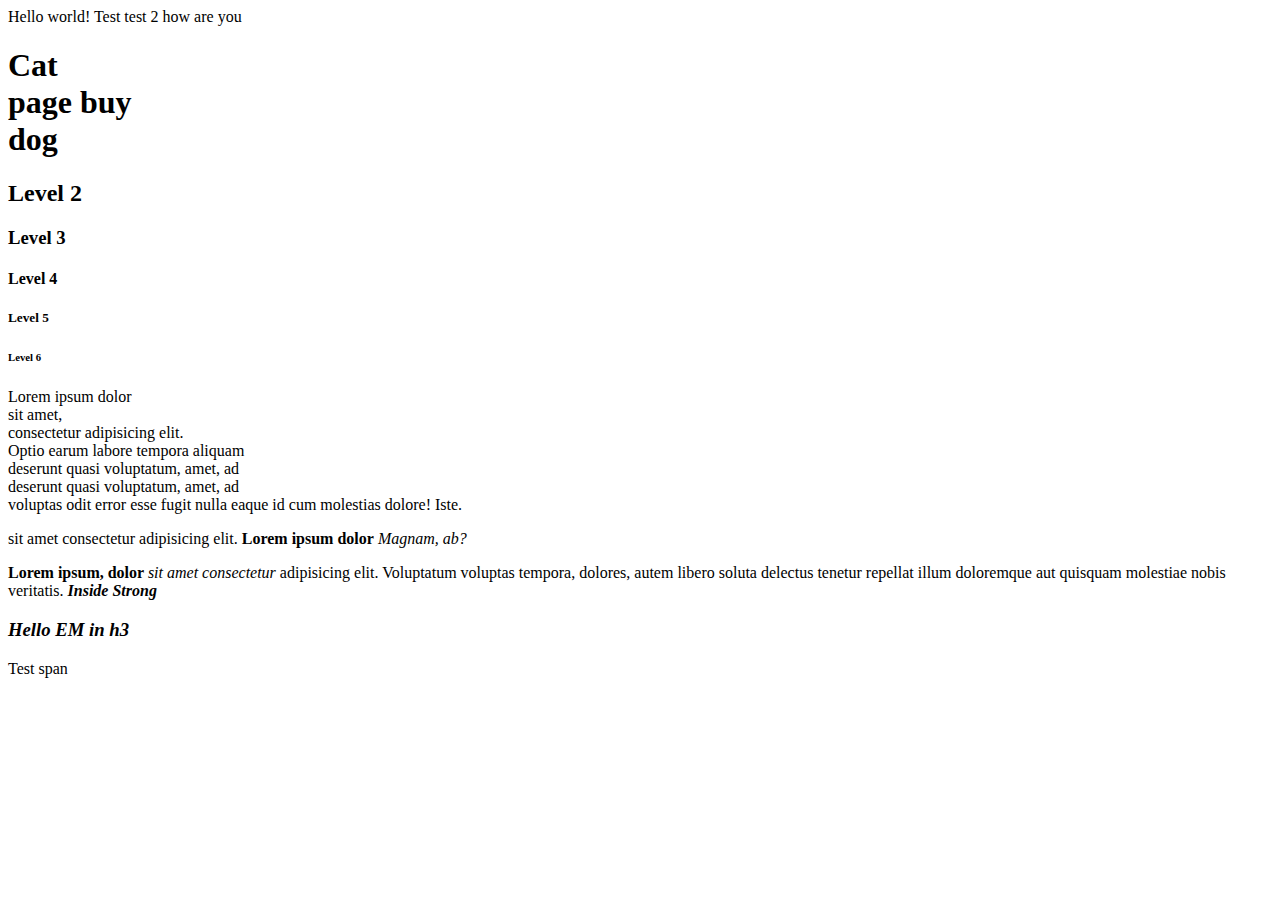
<file: 01/index.html>
<!DOCTYPE html>
<html lang="en">
<head>
    <meta charset="UTF-8">
    <meta name="viewport" content="width=device-width, initial-scale=1.0">
    <title>Html intro</title>
</head>
<body>
    <!-- Початок уроку Ctrl +/  Cmnd + / -->
    Hello world! Test test 2 how are you
    <!-- Крок назад  -->
     <!-- h1-6   start -->
    <h1>
        Cat <br> page buy <br> dog
    </h1>
    <h2>Level 2</h2>
    <h3>Level 3</h3>
    <h4>Level 4</h4>
    <h5>Level 5</h5>
    <h6>Level 6</h6>
    <!-- SEO-search enginer optimtization -->

    <p>
        Lorem ipsum dolor <br>
         sit amet,<br>
          consectetur adipisicing elit.<br>
           Optio earum labore tempora aliquam<br>
            deserunt quasi voluptatum, amet, ad <br>
            deserunt quasi voluptatum, amet, ad <br>
            voluptas odit error esse fugit nulla eaque id cum molestias dolore! Iste.
    </p>
    <p>
         sit amet consectetur adipisicing elit. 
         <b>Lorem ipsum dolor</b>
         <!-- b -old version -->
         <i>Magnam, ab? </i>
         <!-- i - old -->
    </p>
    <p>
        <!-- strong - new version -->
        <strong>
            Lorem ipsum, dolor
        </strong>
        <!-- em  new version-->
         <em>
            sit amet consectetur
         </em>
          adipisicing elit. Voluptatum voluptas tempora, dolores, autem libero soluta delectus tenetur repellat illum doloremque aut quisquam molestiae nobis veritatis.
          <strong>
            <em>
                Inside Strong
            </em>
          </strong>
    </p>
    <h3>
        <em>
            Hello EM in h3
        </em>
    </h3>
    <span>
        Test span
    </span>
</body>
</html>
</file>
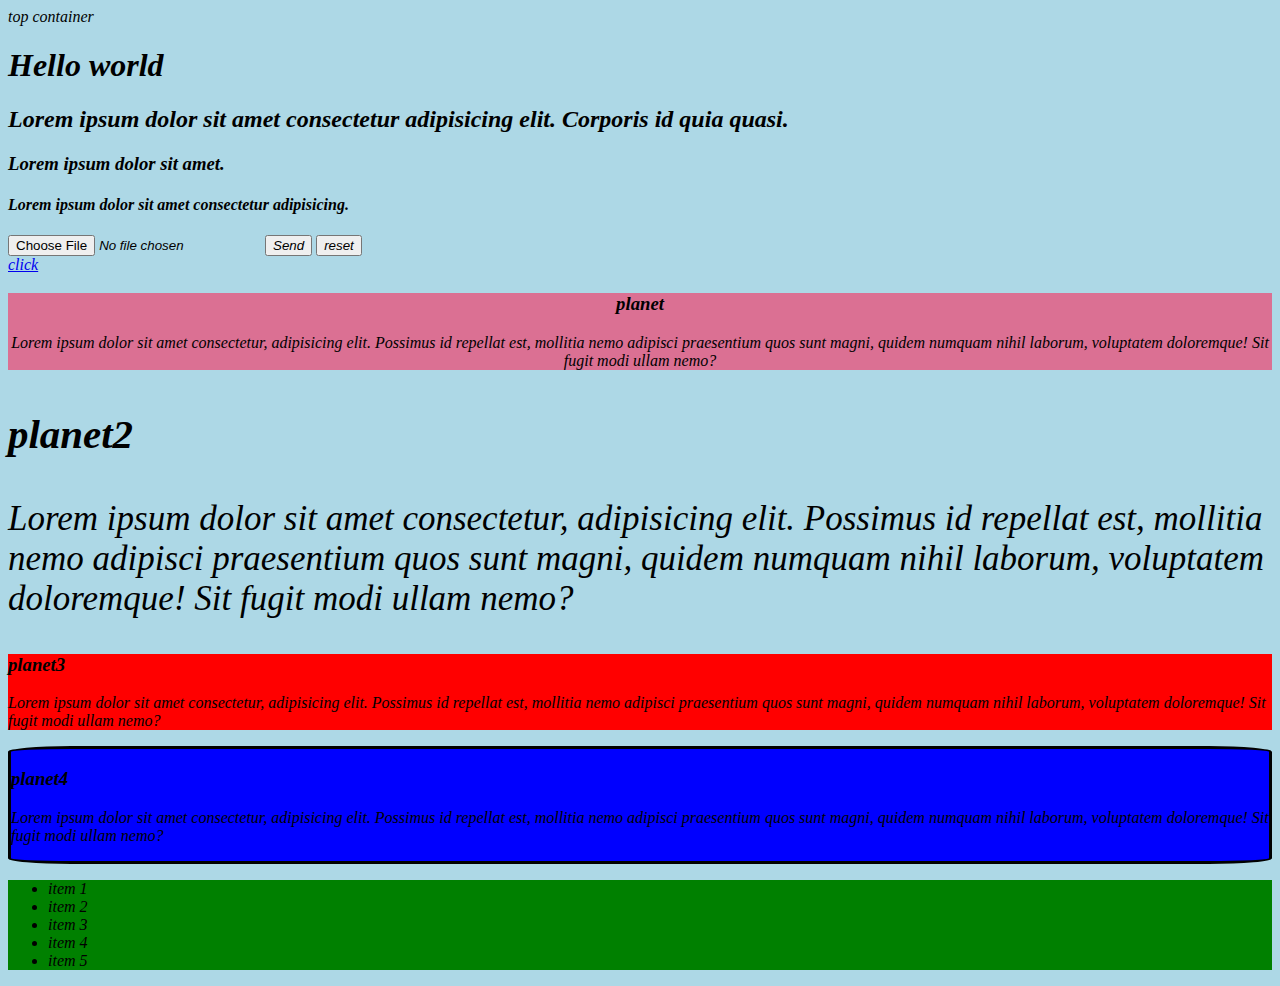
<file: 04/index.html>
<!DOCTYPE html>
<html lang="en">
<head>
    <meta charset="UTF-8">
    <meta name="viewport" content="width=device-width, initial-scale=1.0">
    <title>Document</title>
    <link rel="stylesheet" href="style/style.css">
</head>
<body>
    <header id="top">
        top container
    </header>
    <h1>Hello world</h1>
    <h2>Lorem ipsum dolor sit amet consectetur adipisicing elit. Corporis id quia quasi.</h2>
    <h3>Lorem ipsum dolor sit amet.</h3>
    <h4>Lorem ipsum dolor sit amet consectetur adipisicing.</h4>
    <form method="post"></form>
        <label for="fileUpload"></label>
        <input id="fileUpload" type="file" name="fileUpload" accept=".doc .docx"> 
        <button type="submit">Send</button>
        <input type="reset" value="reset">
    </form>
    <br>
    <a href="#top">click</a>
    <article class="center-content">
        <h3>
            planet
        </h3>
        <p>Lorem ipsum dolor sit amet consectetur, adipisicing elit. Possimus id repellat est, mollitia nemo adipisci praesentium quos sunt magni, quidem numquam nihil laborum, voluptatem doloremque! Sit fugit modi ullam nemo?</p>
    </article>
    <article class="right-content">
        <h3>
            planet2
        </h3>
        <p>Lorem ipsum dolor sit amet consectetur, adipisicing elit. Possimus id repellat est, mollitia nemo adipisci praesentium quos sunt magni, quidem numquam nihil laborum, voluptatem doloremque! Sit fugit modi ullam nemo?</p>
    </article>
    <article class="red-content
    ">
        <h3>
            planet3
        </h3>
        <p>Lorem ipsum dolor sit amet consectetur, adipisicing elit. Possimus id repellat est, mollitia nemo adipisci praesentium quos sunt magni, quidem numquam nihil laborum, voluptatem doloremque! Sit fugit modi ullam nemo?</p>
    </article>
    <article class="border-content
    ">
        <h3>
            planet4
        </h3>
        <p>Lorem ipsum dolor sit amet consectetur, adipisicing elit. Possimus id repellat est, mollitia nemo adipisci praesentium quos sunt magni, quidem numquam nihil laborum, voluptatem doloremque! Sit fugit modi ullam nemo?</p>
    </article>
    <ul>
        <li>item 1</li>
        <li>item 2</li>
        <li>item 3</li>
        <li>item 4</li>
        <li>item 5</li>
    </ul>
</body>
</html>
</file>
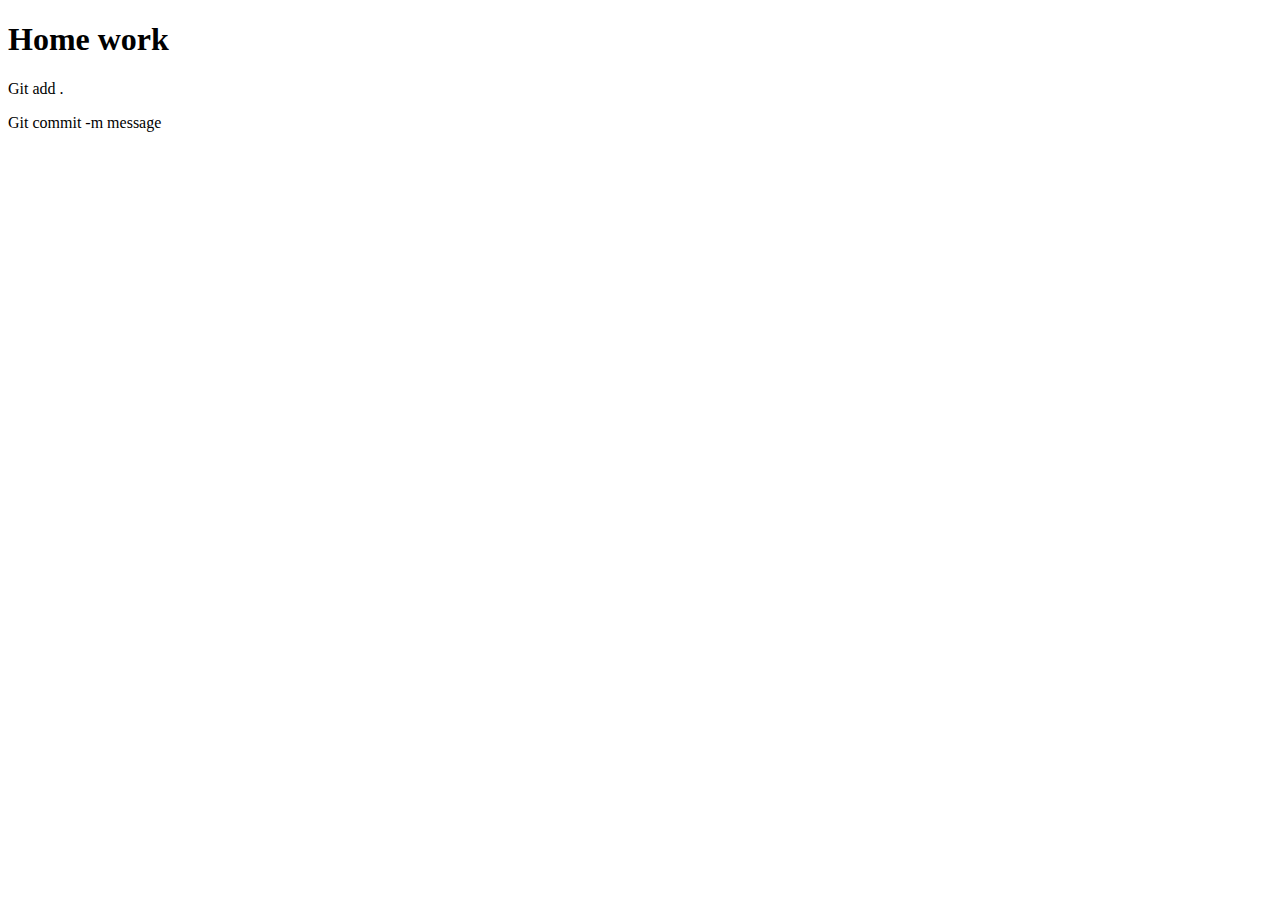
<file: 02/hw1.html>
<!DOCTYPE html>
<html lang="en">
<head>
    <meta charset="UTF-8">
    <meta name="viewport" content="width=device-width, initial-scale=1.0">
    <title>Document</title>
</head>
<body>
    <h1>
        Home work
    </h1>
    <p>
        Git add .
    </p>
    <p>
        Git commit -m message
    </p>
</body>
</html>
</file>
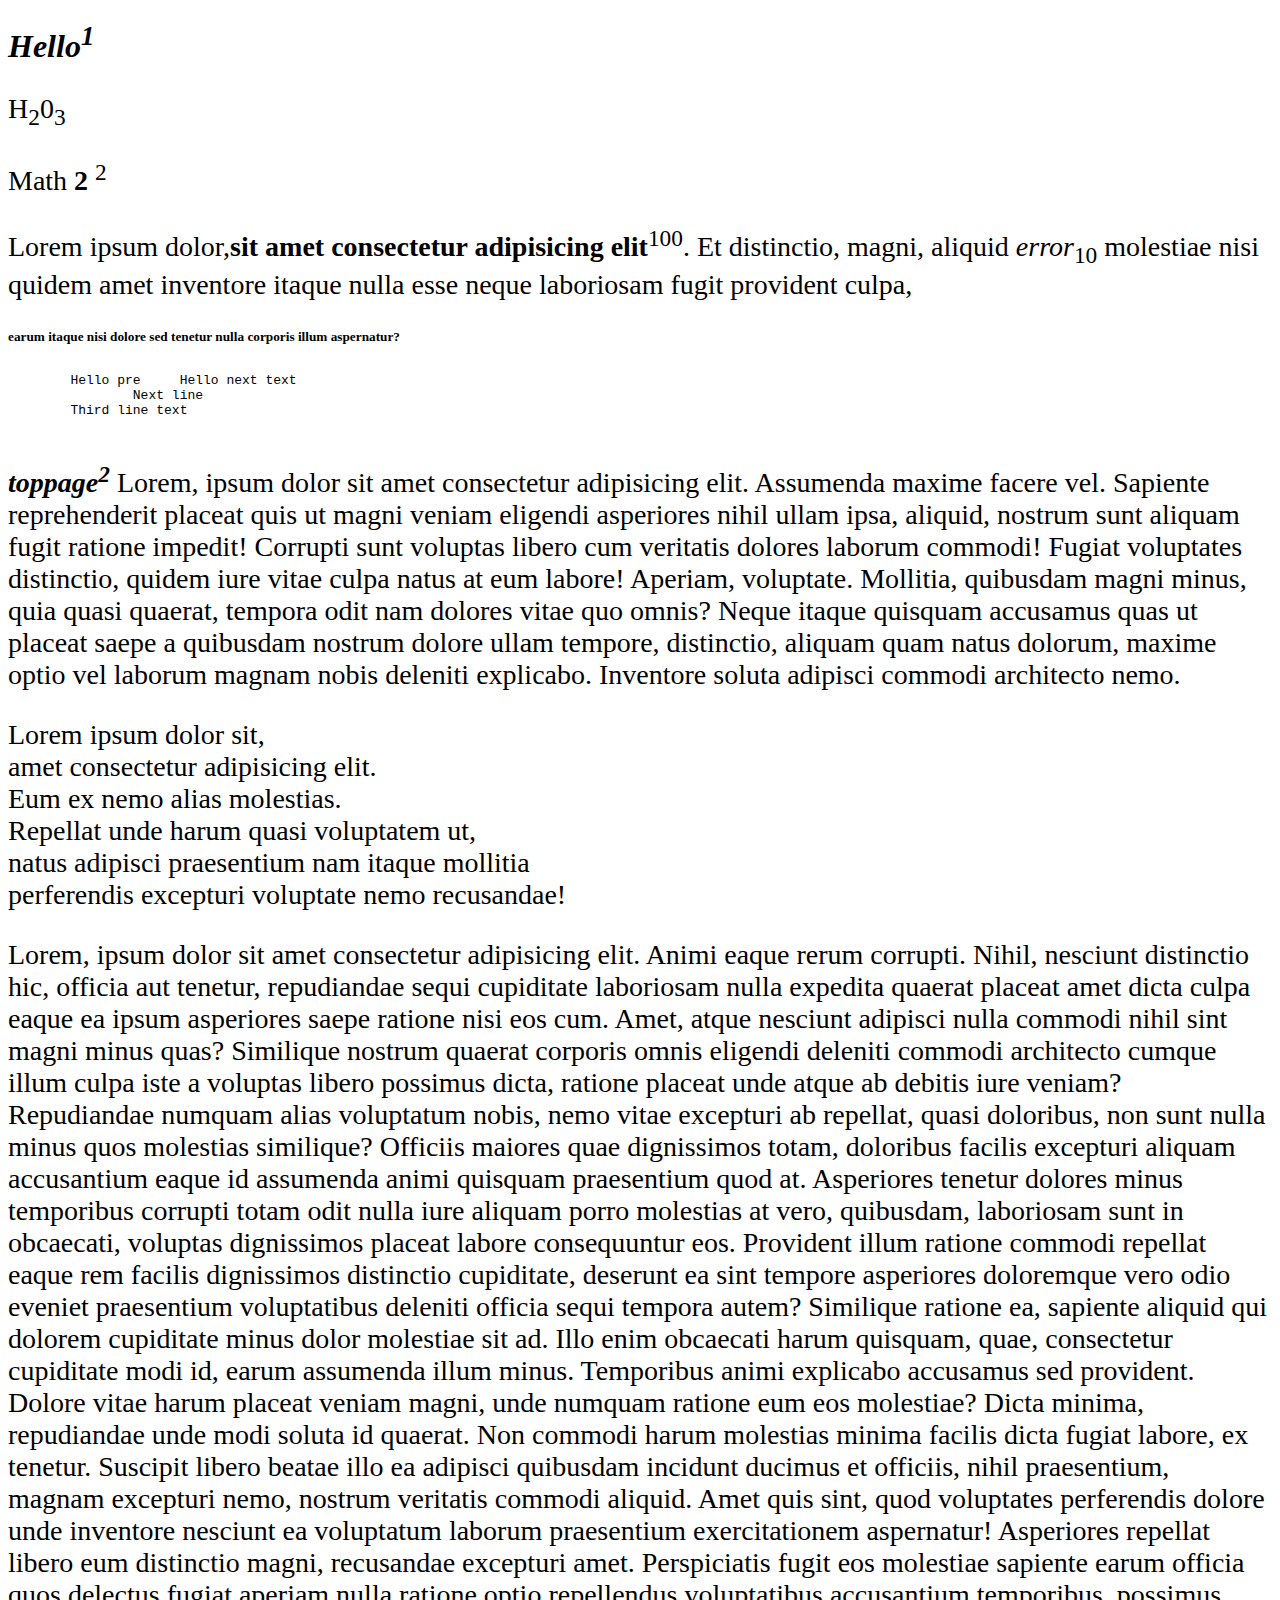
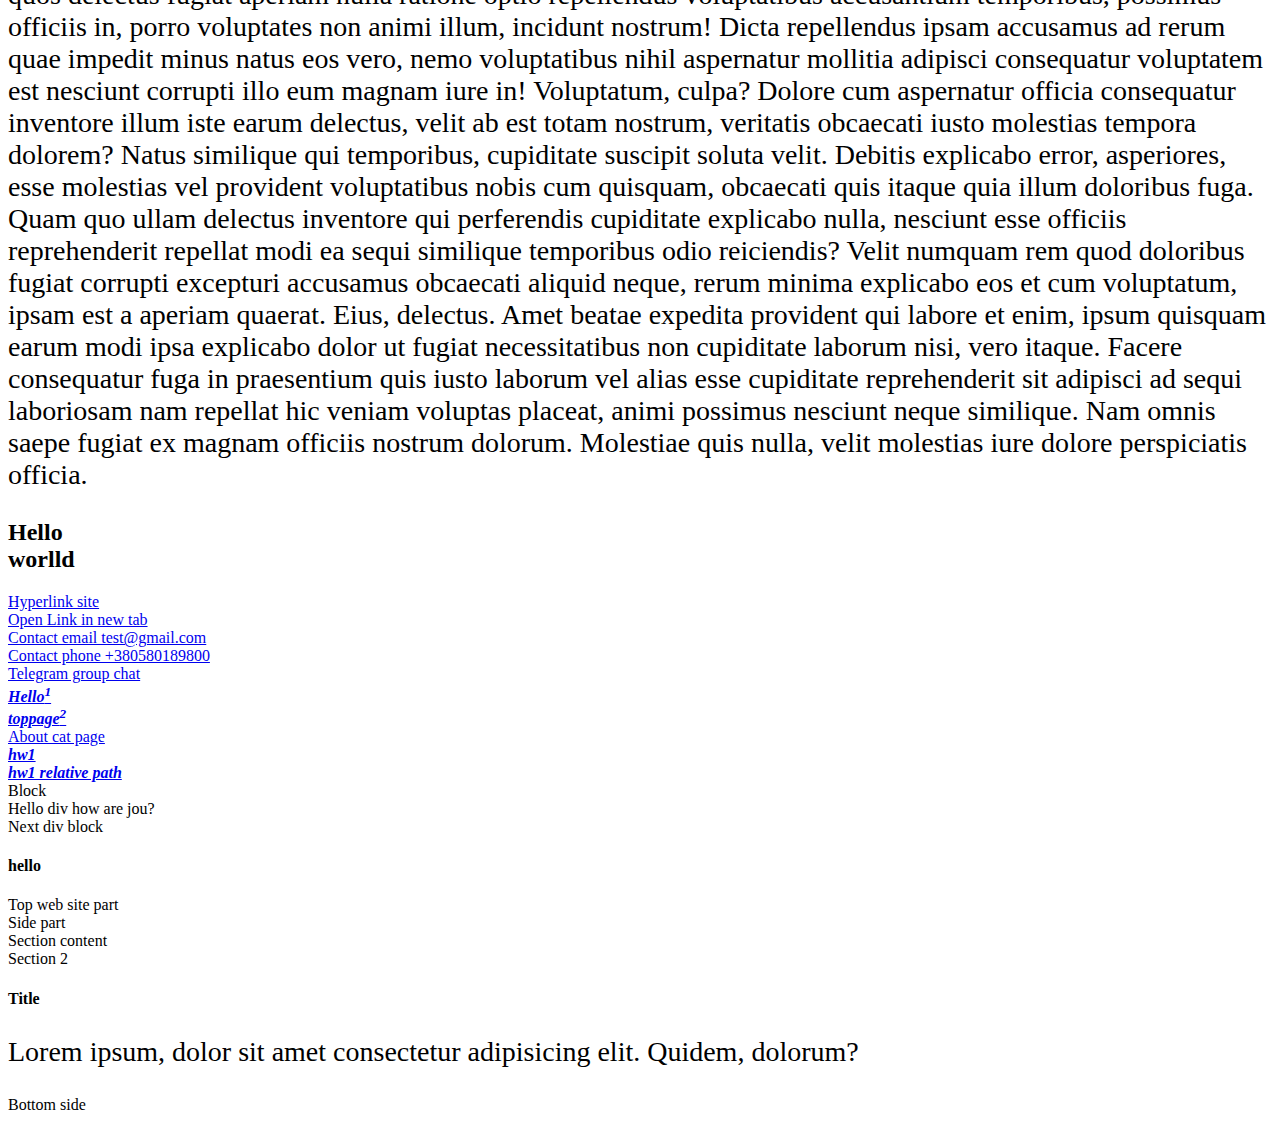
<file: 02/next.html>
<!DOCTYPE html>
<html lang="en">
<head>
    <meta charset="UTF-8">
    <meta name="viewport" content="width=device-width, initial-scale=1.0">
    <title>Document</title>
    <style>
        p{
            font-size: 28px
        }
    </style>
</head>
<body>
    <h1 id="top-page"> <strong><em>Hello<sup>1</sup></em></strong></h1>
    <!-- ctrl +z -->
    <p> 
        H<sub>2</sub>0<sub>3</sub>
    </p>
    <!-- Test test-->
    <p> 
        Math <strong>2</strong> <sup>2</sup>
    </p>
    <p>
        Lorem ipsum dolor,<strong>sit amet consectetur adipisicing elit</strong><sup>100</sup>. Et distinctio, magni, aliquid <em>error</em><sub>10</sub> molestiae nisi quidem amet inventore itaque nulla esse neque laboriosam fugit provident culpa, 
        <h5>earum itaque nisi dolore sed tenetur nulla corporis illum aspernatur?</h5>
    </p>
    <pre>
        Hello pre     Hello next text 
                Next line
        Third line text 
    </pre>
    <p id="toppage1">
        <strong><em>toppage<sup>2</sup></em></strong> Lorem, ipsum dolor sit amet consectetur adipisicing elit. Assumenda maxime facere vel. Sapiente reprehenderit placeat quis ut magni veniam eligendi asperiores nihil ullam ipsa, aliquid, nostrum sunt aliquam fugit ratione impedit! Corrupti sunt voluptas libero cum veritatis dolores laborum commodi! Fugiat voluptates distinctio, quidem iure vitae culpa natus at eum labore! Aperiam, voluptate. Mollitia, quibusdam magni minus, quia quasi quaerat, tempora odit nam dolores vitae quo omnis? Neque itaque quisquam accusamus quas ut placeat saepe a quibusdam nostrum dolore ullam tempore, distinctio, aliquam quam natus dolorum, maxime optio vel laborum magnam nobis deleniti explicabo. Inventore soluta adipisci commodi architecto nemo.
     </p>
    <p>
        Lorem ipsum dolor sit, <br>amet consectetur adipisicing elit. <br>Eum ex nemo alias molestias. <br>Repellat unde harum quasi voluptatem ut, <br>natus adipisci praesentium nam itaque mollitia <br>perferendis excepturi voluptate nemo recusandae!
    </p>
    <p>
        Lorem, ipsum dolor sit amet consectetur adipisicing elit. Animi eaque rerum corrupti. Nihil, nesciunt distinctio hic, officia aut tenetur, repudiandae sequi cupiditate laboriosam nulla expedita quaerat placeat amet dicta culpa eaque ea ipsum asperiores saepe ratione nisi eos cum. Amet, atque nesciunt adipisci nulla commodi nihil sint magni minus quas? Similique nostrum quaerat corporis omnis eligendi deleniti commodi architecto cumque illum culpa iste a voluptas libero possimus dicta, ratione placeat unde atque ab debitis iure veniam? Repudiandae numquam alias voluptatum nobis, nemo vitae excepturi ab repellat, quasi doloribus, non sunt nulla minus quos molestias similique? Officiis maiores quae dignissimos totam, doloribus facilis excepturi aliquam accusantium eaque id assumenda animi quisquam praesentium quod at. Asperiores tenetur dolores minus temporibus corrupti totam odit nulla iure aliquam porro molestias at vero, quibusdam, laboriosam sunt in obcaecati, voluptas dignissimos placeat labore consequuntur eos. Provident illum ratione commodi repellat eaque rem facilis dignissimos distinctio cupiditate, deserunt ea sint tempore asperiores doloremque vero odio eveniet praesentium voluptatibus deleniti officia sequi tempora autem? Similique ratione ea, sapiente aliquid qui dolorem cupiditate minus dolor molestiae sit ad. Illo enim obcaecati harum quisquam, quae, consectetur cupiditate modi id, earum assumenda illum minus. Temporibus animi explicabo accusamus sed provident. Dolore vitae harum placeat veniam magni, unde numquam ratione eum eos molestiae? Dicta minima, repudiandae unde modi soluta id quaerat. Non commodi harum molestias minima facilis dicta fugiat labore, ex tenetur. Suscipit libero beatae illo ea adipisci quibusdam incidunt ducimus et officiis, nihil praesentium, magnam excepturi nemo, nostrum veritatis commodi aliquid. Amet quis sint, quod voluptates perferendis dolore unde inventore nesciunt ea voluptatum laborum praesentium exercitationem aspernatur! Asperiores repellat libero eum distinctio magni, recusandae excepturi amet. Perspiciatis fugit eos molestiae sapiente earum officia quos delectus fugiat aperiam nulla ratione optio repellendus voluptatibus accusantium temporibus, possimus officiis in, porro voluptates non animi illum, incidunt nostrum! Dicta repellendus ipsam accusamus ad rerum quae impedit minus natus eos vero, nemo voluptatibus nihil aspernatur mollitia adipisci consequatur voluptatem est nesciunt corrupti illo eum magnam iure in! Voluptatum, culpa? Dolore cum aspernatur officia consequatur inventore illum iste earum delectus, velit ab est totam nostrum, veritatis obcaecati iusto molestias tempora dolorem? Natus similique qui temporibus, cupiditate suscipit soluta velit. Debitis explicabo error, asperiores, esse molestias vel provident voluptatibus nobis cum quisquam, obcaecati quis itaque quia illum doloribus fuga. Quam quo ullam delectus inventore qui perferendis cupiditate explicabo nulla, nesciunt esse officiis reprehenderit repellat modi ea sequi similique temporibus odio reiciendis? Velit numquam rem quod doloribus fugiat corrupti excepturi accusamus obcaecati aliquid neque, rerum minima explicabo eos et cum voluptatum, ipsam est a aperiam quaerat. Eius, delectus. Amet beatae expedita provident qui labore et enim, ipsum quisquam earum modi ipsa explicabo dolor ut fugiat necessitatibus non cupiditate laborum nisi, vero itaque. Facere consequatur fuga in praesentium quis iusto laborum vel alias esse cupiditate reprehenderit sit adipisci ad sequi laboriosam nam repellat hic veniam voluptas placeat, animi possimus nesciunt neque similique. Nam omnis saepe fugiat ex magnam officiis nostrum dolorum. Molestiae quis nulla, velit molestias iure dolore perspiciatis officia.
    </p>
    <h2>
        Hello <br>worlld
    </h2> 
    <a href="https://caniuse.com/">
        Hyperlink site
    </a>
    <br> <a href="https://caniuse.com/" target="_blank">
        Open Link in new tab
    </a>
    <br> <a href="mailto:test@gmail.com">
        Contact email  test@gmail.com
    </a>
    <br> <a href="tel:+380680189801">
        Contact phone +380580189800
    </a>
    <br><a href="https://telegram-group/3214325235">
        Telegram group chat
    </a>
    <br>
    <a href="#top-page">
        <strong><em>Hello<sup>1</sup></em></strong>
    </a>
    <br>
    <a href="#toppage1">
        <strong><em>toppage<sup>2</sup></em></strong>
    </a>
    <br>
    <a href="#">
        About cat page
    </a>
    <br>
    <!-- <a href="http://127.0.0.1:5500/02/hw1.html error">
        <strong><em>hw1</em></strong>
    </a> -->
    <a href="hw1.html">
        <strong><em>hw1</em></strong>
    </a>
    <br>
    <a href="./hw1.html">
        <strong><em>hw1 relative path</em></strong>
    </a>
    <!--file:///C:/Users/FE-START-110924/02/next.html error-->
    <div>
        Block
    </div>
    <span>
        Hello div how are jou?
    </span>
    <div>
        Next div block
        <div>
            <div>
                <h4>
                    hello
                </h4>
            </div>
        </div>
    </div>
    <!-- Sementic tags -->
     <header>
        Top web site part
     </header>
     <main>
        <aside>
            Side part
        </aside>
        <section>
            Section content
        </section>
        <section>
            Section 2
        </section>
    
     </main>
     <article>
        <h4>
            Title
        </h4>
        <p>
            Lorem ipsum, dolor sit amet consectetur adipisicing elit. Quidem, dolorum?
        </p>
     </article>
     <footer>
        Bottom side
     </footer>
</body>
</html>
</file>
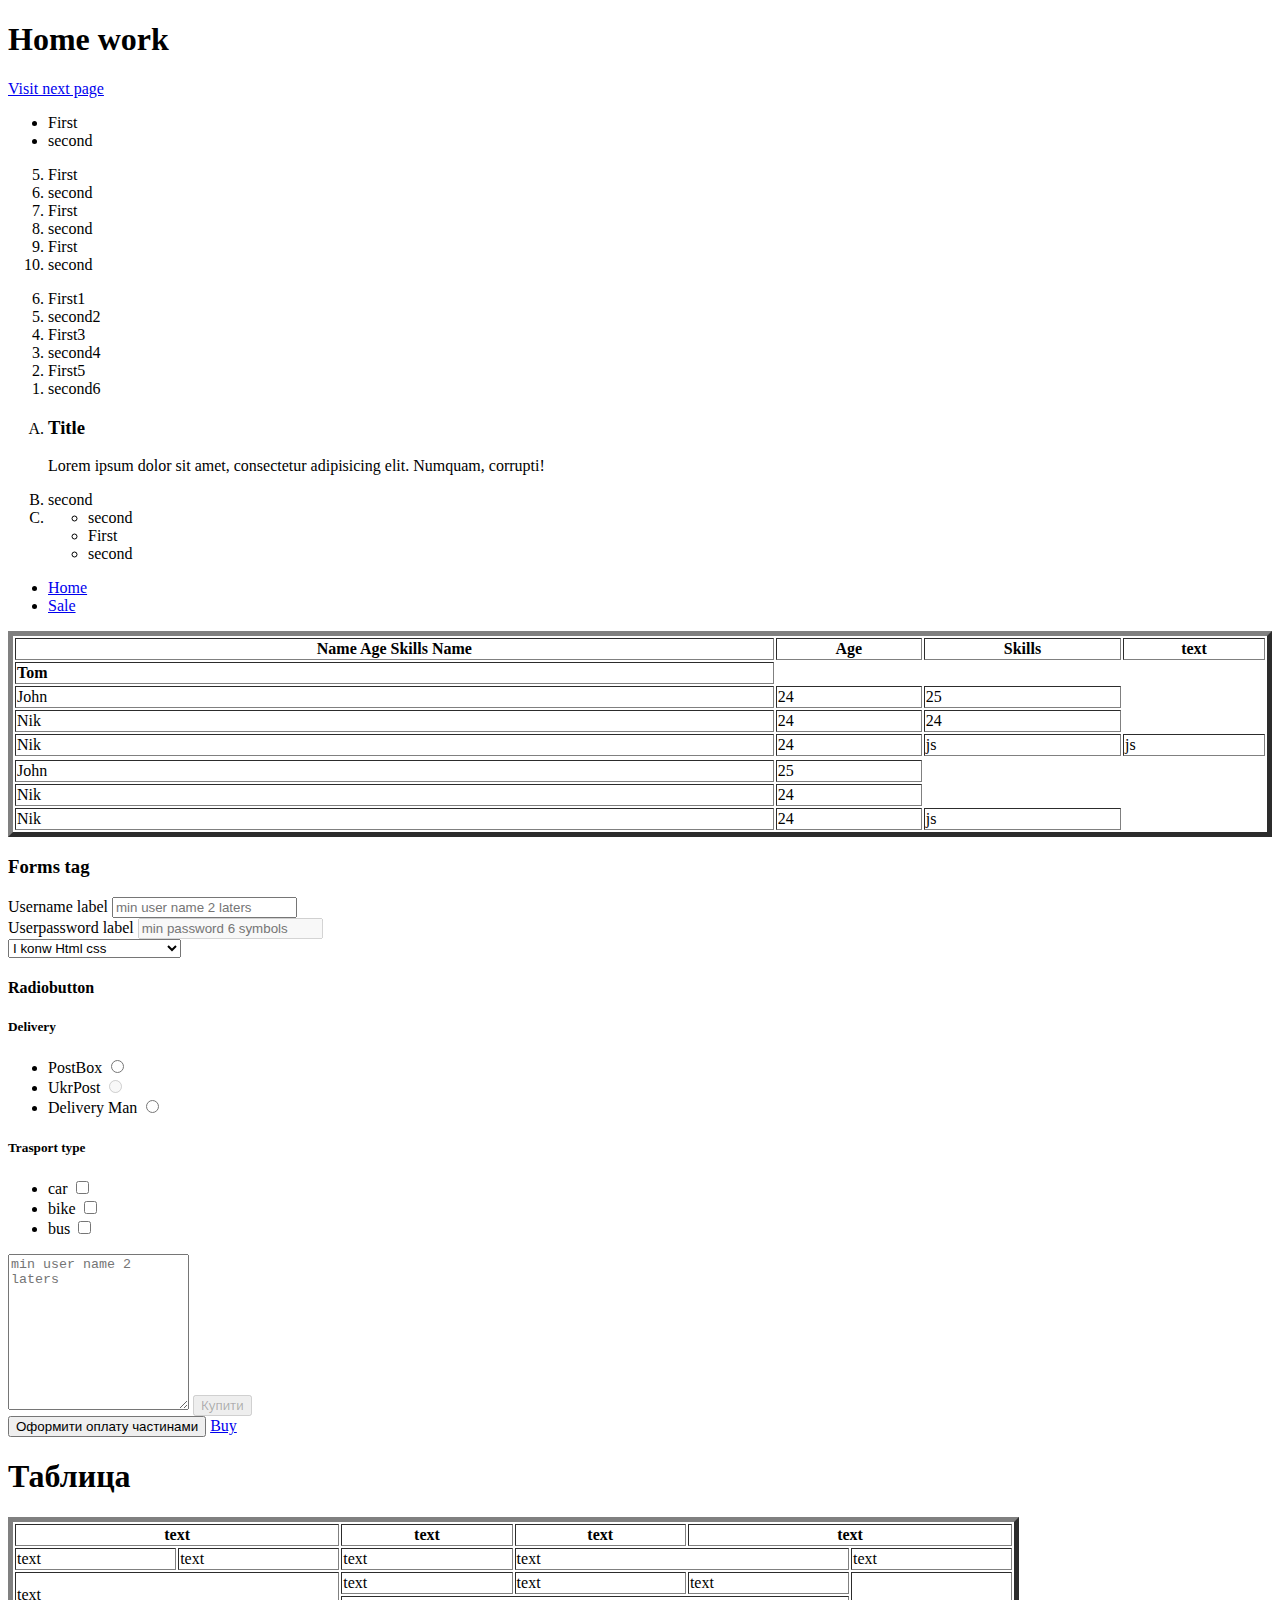
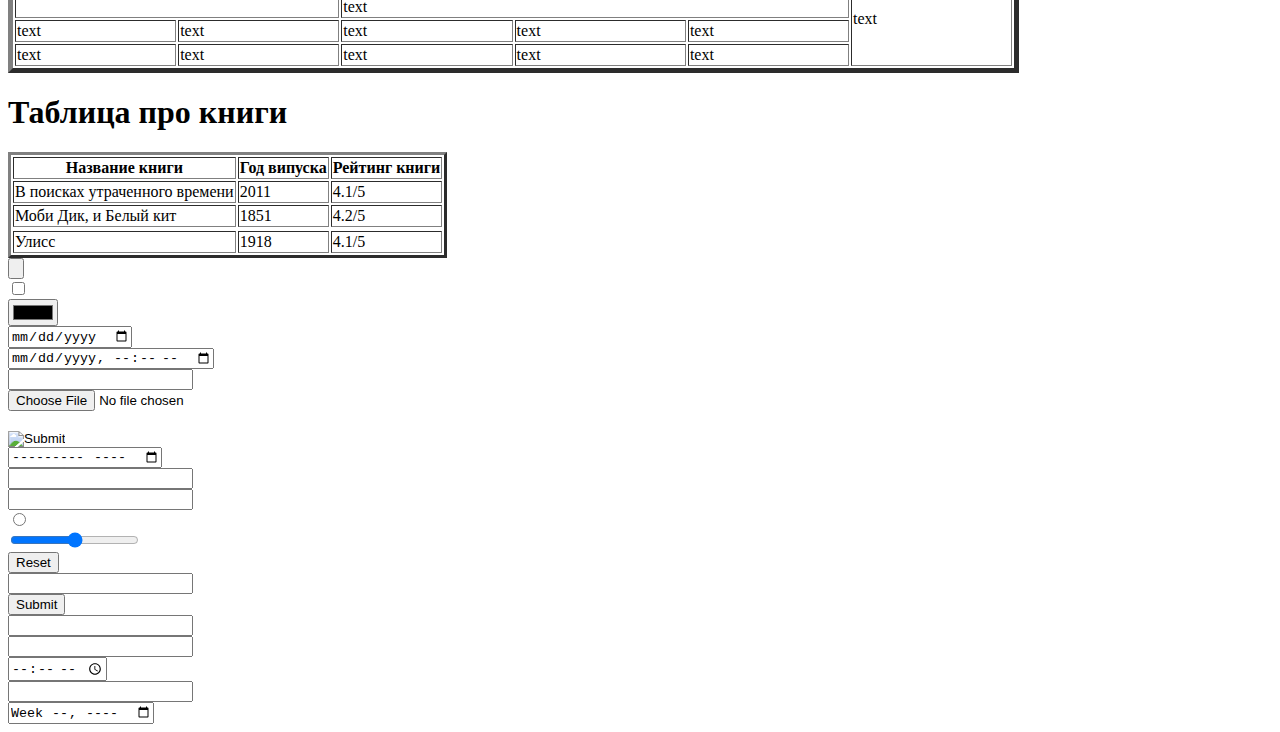
<file: 03/moretags.html>
<!DOCTYPE html>
<html lang="en">
<head>
    <meta charset="UTF-8">
    <meta name="viewport" content="width=device-width, initial-scale=1.0">
    <title>Document</title>
</head>
<body>
    <h1>
        Home work
    </h1>
    <a href="next.html">Visit next page</a>
    <ul>
        <li>First</li>
        <li>second</li>
    </ul>
    <ol start="5">
        <li>First</li>
        <li>second</li>
        <li>First</li>
        <li>second</li>
        <li>First</li>
        <li>second</li>
    </ol>
    <ol reversed>
        <li>First1</li>
        <li>second2</li>
        <li>First3</li>
        <li>second4</li>
        <li>First5</li>
        <li>second6</li> 
    </ol>
    <!-- type="I" -->
    <ol type="A">
        <li>
            <h3>
                Title
            </h3>
            <p>
                Lorem ipsum dolor sit amet, consectetur adipisicing elit. Numquam, corrupti!
            </p>
        </li>
        <li>second</li>
        <li>
            <ul>
                <li>second</li>
                <li>First</li>
                <li>second</li>                
            </ul>
        </li>

    </ol>
    <nav>
        <ul>
            <li><a href="#">Home</a></li>
            <li><a href="#">Sale</a></li>
        </ul>
    </nav> 

    <!-- table -->

    <!-- [
    {
      "userId": 1,
      "id": 1,
      "title": "sunt aut facere repellat provident occaecati excepturi optio reprehenderit",
      "body": "quia et suscipit\nsuscipit recusandae consequuntur expedita et cum\nreprehenderit molestiae ut ut quas totam\nnostrum rerum est autem sunt rem eveniet architecto"
    },
    {
      "userId": 1,
      "id": 2,
      "name": "Tom",
      "skills": ['html', 'css', 'js']
    },
    {
      "userId": 1,
      "id": 3,
      "title": "ea molestias quasi exercitationem repellat qui ipsa sit aut",
      "body": "et iusto sed quo iure\nvoluptatem occaecati omnis eligendi aut ad\nvoluptatem doloribus vel accusantium quis pariatur\nmolestiae porro eius odio et labore et velit aut"
    }, -->

    <table border="5"  style="width: 100%;">
        <thead>
            <tr>
                <th>
                    Name

                    Age
            
                    Skills
                
                    Name
                </th>
                <th>
                    Age
                </th>
                <th>
                    Skills
                </th>
                <th>
                    text
                </th>
            </tr>
        </thead>
        <tbody>
            <tr>
                <!-- <p>
                    ERRoR помилка
                </p> -->
                <td colspan="1">
                    <strong>
                       Tom 
                    </strong>
                </td>

                
                </td>
            </tr>
            <tr>
                <td>
                    John
                </td>
                <td>
                    24
                </td>
                <td>
                    25
                </td>
            </tr>
            <tr>
                <td>
                    Nik
                </td>
                <td>
                    24
                </td>
                <td>
                    24
                </td>
            </tr>
            <tr>
                <td>
                    Nik
                </td>
                <td>
                    24
                </td>
                <td>
                    js
                </td>
                <td>
                    js
                </td>
            </tr>
            <tr></tr>
                <td>
                    John
                </td>
                <td>
                    25
                </td>
            </tr>
            <tr>
                <td>
                    Nik
                </td>
                <td>
                    24
                </td>
            </tr>
            <tr>
                <td>
                    Nik
                </td>
                <td>
                    24
                </td>
                <td>
                    js
                </td>
            </tr>
        </tbody>
    </table>
    <h3>
        Forms tag
    </h3>
    <form action="">
        <div>
            <label for="username">
                Username label
            </label>
            <input id="username" type="text" placeholder="min user name 2 laters">            
        </div>
        <div>
            <label for="userpassword">
                Userpassword label
            </label>
            <input id="userpassword" type="password"  placeholder="min password 6 symbols" disabled>            
        </div>
        <div>
            <select id="selectskill">
                <option value="01">I konw Html css</option>
                <option disabled value="02">I konw Html css js</option>
                <option value="03">I konw Html css js python</option>
            </select>
        </div>
        <h4>
            Radiobutton
        </h4>
        <div>
            <h5>
                Delivery
            </h5>
            <ul>
                <li>
                    <label for="postbox">PostBox</label>
                    <input name="delivery" id="postbox" type="radio">
                </li>
                <li>
                    <label for="ukrpost">UkrPost</label>
                    <input disabled name="delivery" id="ukrpost" type="radio">
                </li>
                <li>
                    <label for="man">Delivery Man</label>
                    <input name="delivery" id="man" type="radio">
                </li>
            </ul>
            <h5>
                Trasport type
            </h5>
            <ul>
                <li>
                    <label for="car">car</label>
                    <input name="transport1" id="car" type="checkbox">
                </li>
                <li>
                    <label for="bike">bike</label>
                    <input name="transport2" id="bike" type="checkbox">
                </li>
                <li>
                    <label for="bus">bus</label>
                    <input name="transport3" id="bus" type="checkbox">
                </li>
            </ul>
        </div>
        <textarea cols="20" rows="10"  placeholder="min user name 2 laters"></textarea>
        <input type="submit" value="Купити" disabled>
        <br>
        <a href="">

        </a>

    </form>
    <button>
        Оформити оплату частинами
    </button>
    <a href="#">Buy</a>
    <h1>Таблица</h1>
    <table border="5" style="width: 80%;">
        <thead>
            <tr>
                <th colspan="2">
                    text
                </th>
                <th>
                    text
                </th>
                <th>
                    text
                </th>
                <th colspan="2">
                    text
                </th>
            </tr>
        </thead>
        <tbody>
            <tr>
                <td>
                    text
                </td>
                <td>
                    text
                </td>
                <td>
                    text
                </td>
                
                <td colspan="2">
                    text
                </td>
                <td>
                    text
                </td>
            </tr>
            <tr>
                <td colspan="2" rowspan="2">
                    text 
                </td>
                <td>
                    text
                </td>
                <td>
                    text
                </td>
                <td>
                    text
                </td>
                <td rowspan="4">
                    text
                </td>
            </tr>
            <tr>
                <td colspan="3">
                    text
                </td>
            </tr>
            <tr>
                <td>
                    text
                </td>
                <td>
                    text
                </td>
                <td>
                    text
                </td>
                <td>
                    text
                </td>
                <td>
                    text
                </td>
            </tr>
            <tr>
                <td>
                    text
                </td>
                <td>
                    text
                </td>
                <td>
                    text
                </td>
                <td>
                    text
                </td>
                <td>
                    text
                </td>
            </tr>
        </tbody>
    </table>
    <h1>Таблица про книги</h1>
    <table border="3">
        <thead>
            <tr>
                <th>
                    Название книги
                </th>
                <th>
                    Год випуска
                </th>
                <th>
                    Рейтинг книги
                </th>
            </tr>
        </thead>
        <tbody>
            <tr>
                <td>
                    В поисках утраченного времени
                </td>
                <td>
                    2011
                </td>
                <td>
                    4.1/5
                </td>
            </tr>
            <tr>
                <td>
                    Моби Дик, и Белый кит
                </td>
                <td>
                    1851
                </td>
                <td>
                    4.2/5
                </td>
                
            </tr>
            <tr></tr>
                <td>
                    Улисс
                </td>
                <td>
                    1918
                </td>
                <td>
                    4.1/5
                </td>
                
            </tr>
        </tbody>
    </table>
    <input type="button"> 
    <br><input type="checkbox">
    <br><input type="color">
    <br><input type="date">
    <br><input type="datetime-local">
    <br><input type="email">
    <br><input type="file">
    <br><input type="hidden">
    <br><input type="image">
    <br><input type="month">
    <br><input type="number">
    <br><input type="password">
    <br><input type="radio">
    <br><input type="range">
    <br><input type="reset">
    <br><input type="search">
    <br><input type="submit">
    <br><input type="tel">
    <br><input type="text">
    <br><input type="time">
    <br><input type="url">
    <br><input type="week">
    
</body>
</html>
</file>
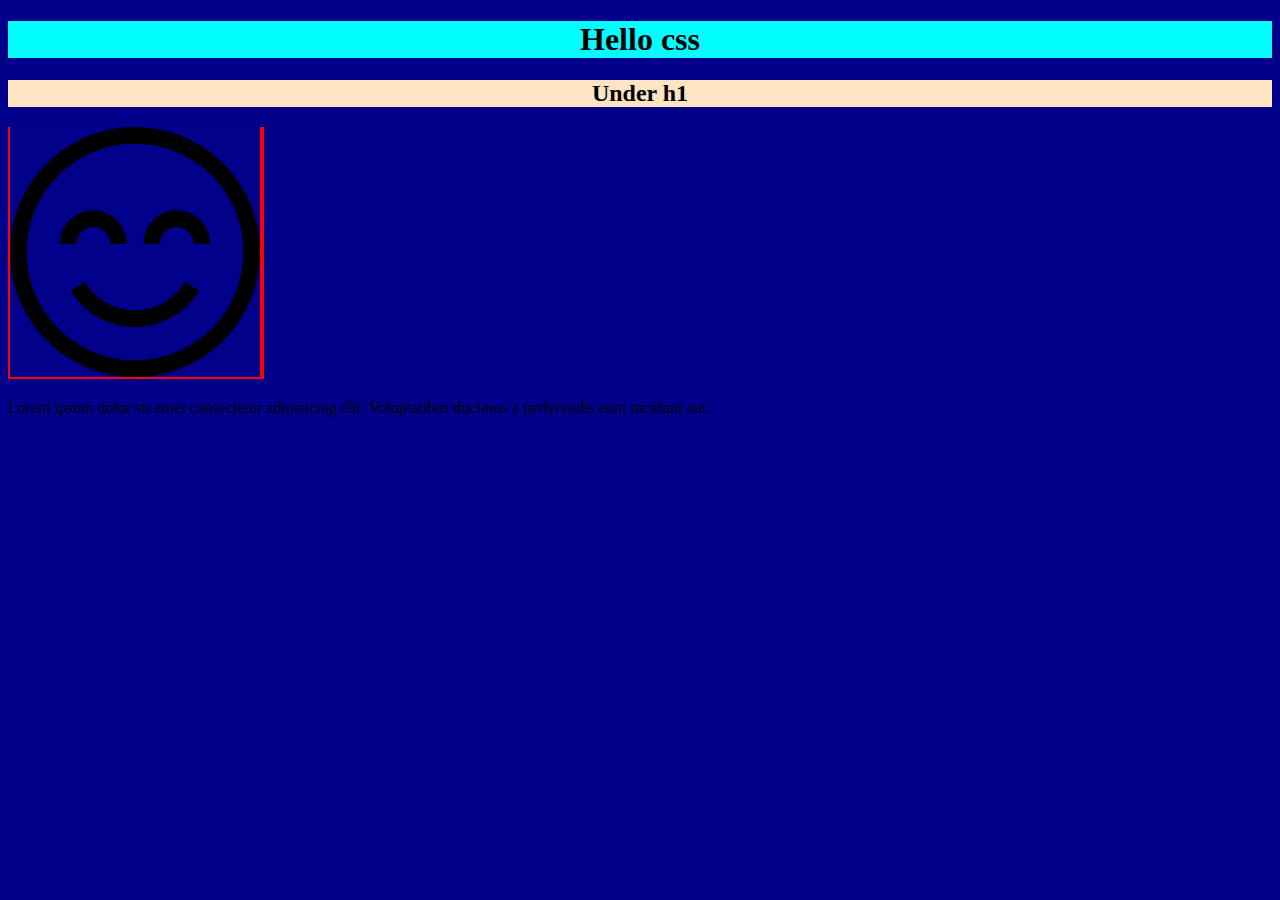
<file: 04/rule.html>
<!DOCTYPE html>
<html lang="en">
<head>
    <meta charset="UTF-8">
    <meta name="viewport" content="width=device-width, initial-scale=1.0">
    <title>Document</title>
    <link rel="stylesheet" href="style/value.css">
</head>
<body>
    <h1>Hello css</h1>
    <h2>Under h1</h2>
    <section>
        <img src="images/smile.png" alt="smile">
        <p>
            Lorem ipsum dolor sit amet consectetur adipisicing elit. Voluptatibus ducimus a perferendis eum incidunt aut.
        </p>
    </section>
</body>
</html>
</file>
<file: 04/style/style.css>
body{
    background-color: lightblue;
}
h3 h2 h1 h4 {
    background-color: aqua;
}
*{
    font-style: italic;
}
.center-content {
    background-color: palevioletred;
}
.center-content h3,
.center-content p {
    text-align: center;
}
.right-content {
    font-size: 35px;
}
.red-content {
    background-color: red;

}
.border-content {
    border: 3px solid black;
    border-radius: 5%;
    background-color: blue;
}
ul {
    background-color: green;
}
</file>
<file: 04/style/value.css>
body {
    background-color: darkblue;
}
h1 {
    background-color: aqua;
    text-align: center;
}
h2 {
    color: black;
    background-color: bisque;
    text-align: center;
}
img {
    border-top: 1px;
    border: 2px solid red;
    border-top: 5px  red;
    border-right-width:4px ;
    width: 250px;
}
</file>
